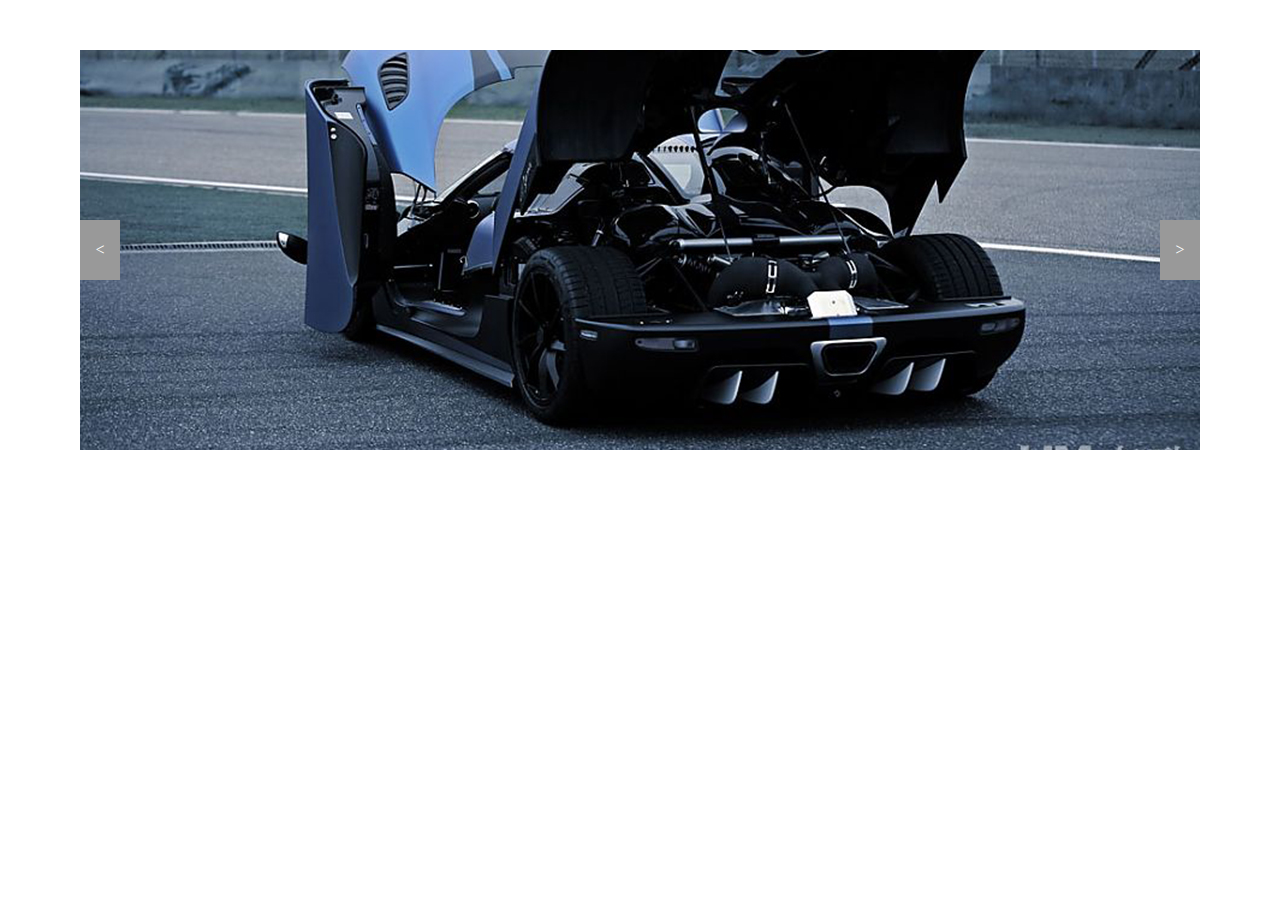
<file: 2/index-banner.html>
<!DOCTYPE html>
<html lang="en">
<head>
    <meta charset="UTF-8">
    <meta name="viewport" content="width=device-width, initial-scale=1.0">
    <meta http-equiv="X-UA-Compatible" content="ie=edge">
    <link rel="stylesheet" href="css/banner.css">
    <title>Banner</title>
</head>
<body>
    <div class="banner-container">
        <!--轮播图容器-->
        <div class="banner-wrapper">
            <div class="banner-item active"><img src="images/4.jpg" alt=""></div>
            <div class="banner-item"><img src="images/2.jpg" alt=""></div>
            <div class="banner-item"><img src="images/3.jpg" alt=""></div>
            <div class="banner-item"><img src="images/1.jpg" alt=""></div>
        </div>
        <!--轮播图按钮-->
        <div class="button-prev" id="prev"> < </div>
        <div class="button-next" id="next"> > </div>
        
    </div>
    <script src="js/jquery-3.3.1.js"></script>
    <script src="js/jquery.banner.js"></script>
    <script>     
        $(function(){
            $.Banner({
            animate: "fade",//2种动效 slide | fade 
            nextBtn: $("#next"),
            prevBtn: $("#prev"),
            autoPlay: true,
            })
        })
    </script>
</body>
</html>
</file>
<file: 2/css/banner.css>
* { margin: 0; padding: 0 }
li { list-style: none }
.banner-container { width: 1120px; height: 400px; margin:50px auto; position: relative }
.banner-wrapper { width: 1120px; height: 400px; position: relative; overflow: hidden }
.banner-item { width: 1120px; height: 400px; position: absolute; text-align: center; line-height: 400px; font-size: 100px; background: #fff; box-sizing: border-box }
.banner-item img { width: 1120px; height: 400px }
.banner-item.active { z-index: 2 }
.button-prev, .button-next { height: 60px; width: 40px; background:#999; position: absolute; z-index: 999; text-align: center; line-height: 60px; cursor: pointer; color: #fff }
.button-prev { left: 0; top: 50%; margin-top: -30px }
.button-next { right: 0; top: 50%; margin-top: -30px }
</file>
